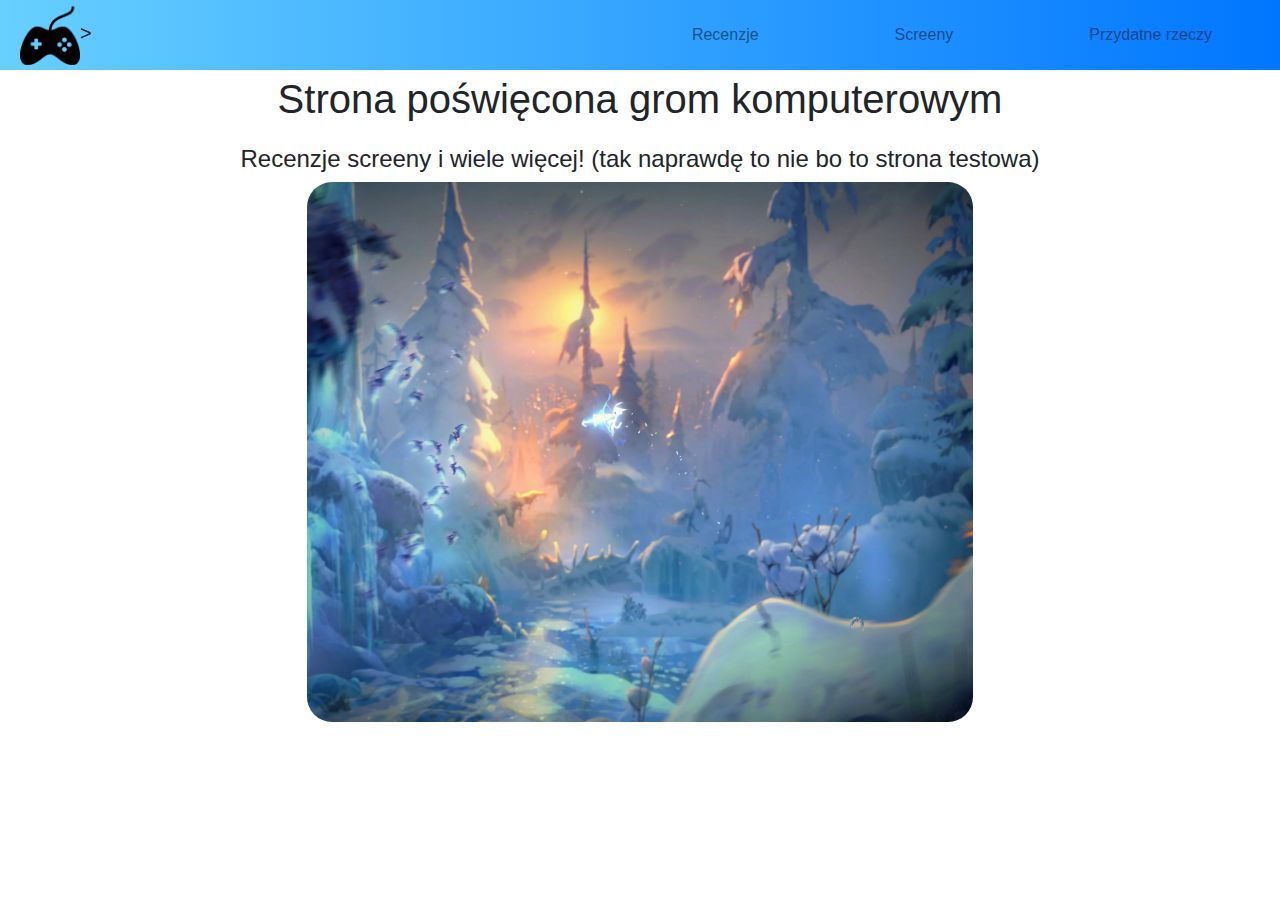
<file: index.html>
﻿<!DOCTYPE html>

<html lang="en" xmlns="http://www.w3.org/1999/xhtml"></html>
<head>
    <meta charset="utf-8" />
    <meta name="viewport" content =" "width="device-width, initial-scale=1.0" />
    <meta http-equiv="X-UA-Compatible" content = "ie-edge" />
    <title>Gierki komputerowe</title>
    <link rel="icon" href="https://cdn1.iconfinder.com/data/icons/locations-redesign/48/Games1-512.png">
    <link rel="stylesheet" href="stylesheet.css">
    <link rel="stylesheet" href="https://stackpath.bootstrapcdn.com/bootstrap/4.4.1/css/bootstrap.min.css" integrity="sha384-Vkoo8x4CGsO3+Hhxv8T/Q5PaXtkKtu6ug5TOeNV6gBiFeWPGFN9MuhOf23Q9Ifjh" crossorigin="anonymous">
</head>
<body>
    <section id="nav-bar">
        <nav class="navbar navbar-expand-lg navbar-light">
            <a class="navbar-brand" href="index.html"><img src = "images/joystick.png">></a>
            <button class="navbar-toggler" type="button" data-toggle="collapse" data-target="#navbarNav" aria-controls="navbarNav" aria-expanded="false" aria-label="Toggle navigation">
              <span class="navbar-toggler-icon"></span>
            </button>
            <div class="collapse navbar-collapse" id="navbarNav">
              <ul class="navbar-nav ml-auto">
                <li class="nav-item">
                  <a class="nav-link" href="reviews.html">Recenzje</a>
                </li>
                <li class="nav-item">
                  <a class="nav-link" href="screens.html">Screeny</a>
                </li>
                <li class="nav-item">
                  <a class="nav-link" href="useful.html">Przydatne rzeczy</a>
                </li>
              </ul>
            </div>
          </nav>
    </section>
    <section id="banner">
        <div class="container">
            <p class = "title">Strona poświęcona grom komputerowym</p>
            <h4 class = "promo">Recenzje screeny i wiele więcej! (tak naprawdę to nie bo to strona testowa)</h4>
            <a onmouseout="" onmouseover="" href="https://store.steampowered.com/app/1057090/Ori_and_the_Will_of_the_Wisps/">
            <img src = "images/screenori.webp" class = "screen"></img>
            </a>
        </div>
    </section>

</body>
</html>
</file>
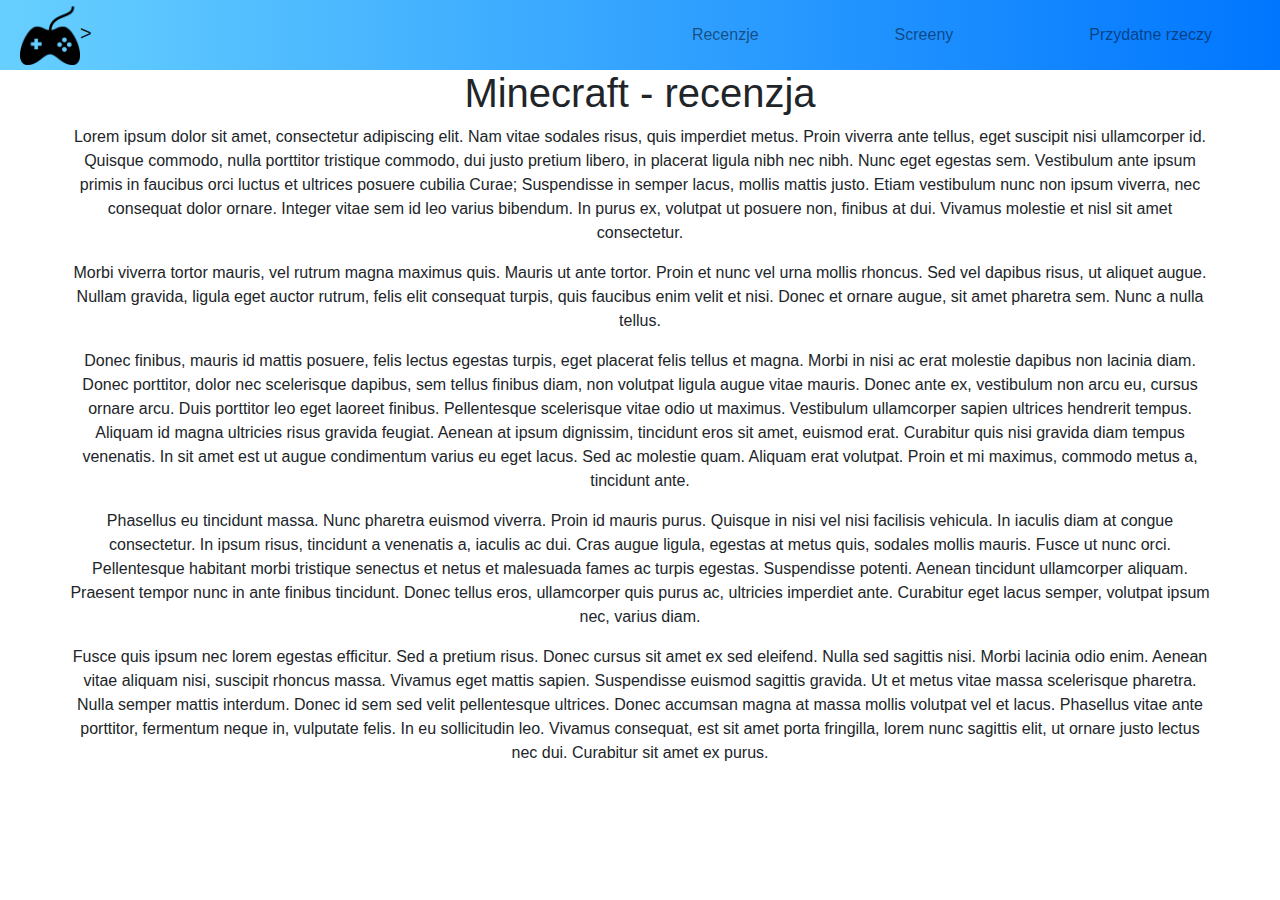
<file: reviews.html>
﻿<!DOCTYPE html>

<html lang="en" xmlns="http://www.w3.org/1999/xhtml"></html>
<head>
    <meta charset="utf-8" />
    <meta name="viewport" content =" "width="device-width, initial-scale=1.0" />
    <meta http-equiv="X-UA-Compatible" content = "ie-edge" />
    <title>Gierki komputerowe</title>
    <link rel="icon" href="https://cdn1.iconfinder.com/data/icons/locations-redesign/48/Games1-512.png">
    <link rel="stylesheet" href="reviews.css">
    <link rel="stylesheet" href="https://stackpath.bootstrapcdn.com/bootstrap/4.4.1/css/bootstrap.min.css" integrity="sha384-Vkoo8x4CGsO3+Hhxv8T/Q5PaXtkKtu6ug5TOeNV6gBiFeWPGFN9MuhOf23Q9Ifjh" crossorigin="anonymous">
</head>
<body>
    <section id="nav-bar">
        <nav class="navbar navbar-expand-lg navbar-light">
            <a class="navbar-brand" href="index.html"><img src = "images/joystick.png">></a>
            <button class="navbar-toggler" type="button" data-toggle="collapse" data-target="#navbarNav" aria-controls="navbarNav" aria-expanded="false" aria-label="Toggle navigation">
              <span class="navbar-toggler-icon"></span>
            </button>
            <div class="collapse navbar-collapse" id="navbarNav">
              <ul class="navbar-nav ml-auto">
                <li class="nav-item">
                  <a class="nav-link" href="reviews.html">Recenzje</a>
                </li>
                <li class="nav-item">
                  <a class="nav-link" href="screens.html">Screeny</a>
                </li>
                <li class="nav-item">
                  <a class="nav-link" href="useful.html">Przydatne rzeczy</a>
                </li>
              </ul>
            </div>
          </nav>
    </section>
    <section id = "content">
        <div class="container">
            <h1>Minecraft - recenzja</h1>
            <div class = "row">
                <p>Lorem ipsum dolor sit amet, consectetur adipiscing elit. Nam vitae sodales risus, quis imperdiet metus. Proin viverra ante tellus, eget suscipit nisi ullamcorper id. Quisque commodo, nulla porttitor tristique commodo, dui justo pretium libero, in placerat ligula nibh nec nibh. Nunc eget egestas sem. Vestibulum ante ipsum primis in faucibus orci luctus et ultrices posuere cubilia Curae; Suspendisse in semper lacus, mollis mattis justo. Etiam vestibulum nunc non ipsum viverra, nec consequat dolor ornare. Integer vitae sem id leo varius bibendum. In purus ex, volutpat ut posuere non, finibus at dui. Vivamus molestie et nisl sit amet consectetur.</p>

                <p> Morbi viverra tortor mauris, vel rutrum magna maximus quis. Mauris ut ante tortor. Proin et nunc vel urna mollis rhoncus. Sed vel dapibus risus, ut aliquet augue. Nullam gravida, ligula eget auctor rutrum, felis elit consequat turpis, quis faucibus enim velit et nisi. Donec et ornare augue, sit amet pharetra sem. Nunc a nulla tellus.</p>
                    
                <p>Donec finibus, mauris id mattis posuere, felis lectus egestas turpis, eget placerat felis tellus et magna. Morbi in nisi ac erat molestie dapibus non lacinia diam. Donec porttitor, dolor nec scelerisque dapibus, sem tellus finibus diam, non volutpat ligula augue vitae mauris. Donec ante ex, vestibulum non arcu eu, cursus ornare arcu. Duis porttitor leo eget laoreet finibus. Pellentesque scelerisque vitae odio ut maximus. Vestibulum ullamcorper sapien ultrices hendrerit tempus. Aliquam id magna ultricies risus gravida feugiat. Aenean at ipsum dignissim, tincidunt eros sit amet, euismod erat. Curabitur quis nisi gravida diam tempus venenatis. In sit amet est ut augue condimentum varius eu eget lacus. Sed ac molestie quam. Aliquam erat volutpat. Proin et mi maximus, commodo metus a, tincidunt ante.</p>
                    
                <p> Phasellus eu tincidunt massa. Nunc pharetra euismod viverra. Proin id mauris purus. Quisque in nisi vel nisi facilisis vehicula. In iaculis diam at congue consectetur. In ipsum risus, tincidunt a venenatis a, iaculis ac dui. Cras augue ligula, egestas at metus quis, sodales mollis mauris. Fusce ut nunc orci. Pellentesque habitant morbi tristique senectus et netus et malesuada fames ac turpis egestas. Suspendisse potenti. Aenean tincidunt ullamcorper aliquam. Praesent tempor nunc in ante finibus tincidunt. Donec tellus eros, ullamcorper quis purus ac, ultricies imperdiet ante. Curabitur eget lacus semper, volutpat ipsum nec, varius diam.</p>
                    
                <p>Fusce quis ipsum nec lorem egestas efficitur. Sed a pretium risus. Donec cursus sit amet ex sed eleifend. Nulla sed sagittis nisi. Morbi lacinia odio enim. Aenean vitae aliquam nisi, suscipit rhoncus massa. Vivamus eget mattis sapien. Suspendisse euismod sagittis gravida. Ut et metus vitae massa scelerisque pharetra. Nulla semper mattis interdum. Donec id sem sed velit pellentesque ultrices. Donec accumsan magna at massa mollis volutpat vel et lacus. Phasellus vitae ante porttitor, fermentum neque in, vulputate felis. In eu sollicitudin leo. Vivamus consequat, est sit amet porta fringilla, lorem nunc sagittis elit, ut ornare justo lectus nec dui. Curabitur sit amet ex purus.</p>
            </div>
        </div>
    </section>

</body>
</html>
</file>
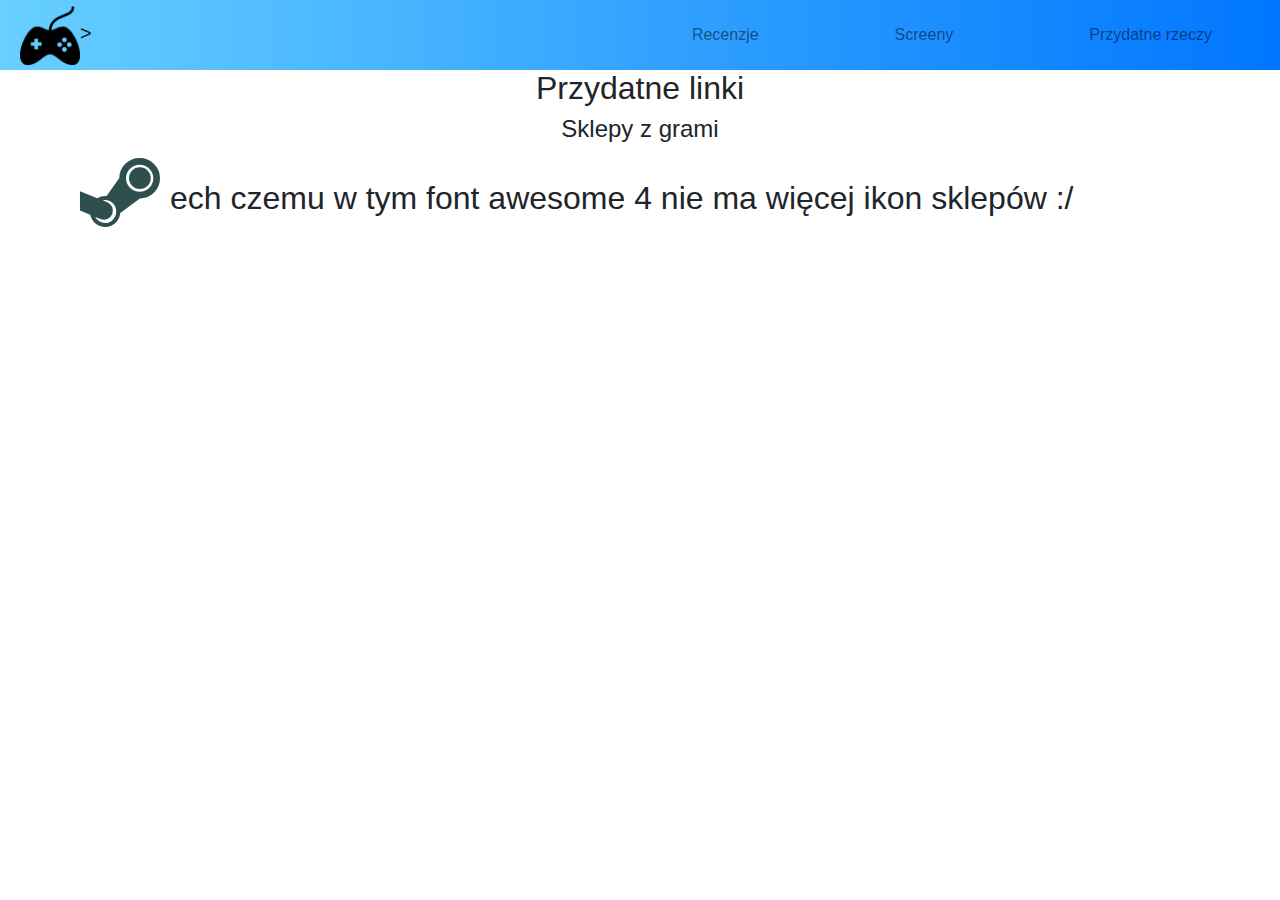
<file: useful.html>
﻿<!DOCTYPE html>

<html lang="en" xmlns="http://www.w3.org/1999/xhtml"></html>
<head>
    <meta charset="utf-8" />
    <meta name="viewport" content =" "width="device-width, initial-scale=1.0" />
    <meta http-equiv="X-UA-Compatible" content = "ie-edge" />
    <title>Gierki komputerowe</title>
    <link rel="icon" href="https://cdn1.iconfinder.com/data/icons/locations-redesign/48/Games1-512.png">
    <link rel="stylesheet" href="useful.css">
    <link rel="stylesheet" href="https://stackpath.bootstrapcdn.com/bootstrap/4.4.1/css/bootstrap.min.css" integrity="sha384-Vkoo8x4CGsO3+Hhxv8T/Q5PaXtkKtu6ug5TOeNV6gBiFeWPGFN9MuhOf23Q9Ifjh" crossorigin="anonymous">
    <link rel="stylesheet" href="https://stackpath.bootstrapcdn.com/font-awesome/4.7.0/css/font-awesome.min.css">
</head>
<body>
    <section id="nav-bar">
        <nav class="navbar navbar-expand-lg navbar-light">
            <a class="navbar-brand" href="index.html"><img src = "images/joystick.png">></a>
            <button class="navbar-toggler" type="button" data-toggle="collapse" data-target="#navbarNav" aria-controls="navbarNav" aria-expanded="false" aria-label="Toggle navigation">
              <span class="navbar-toggler-icon"></span>
            </button>
            <div class="collapse navbar-collapse" id="navbarNav">
              <ul class="navbar-nav ml-auto">
                <li class="nav-item">
                  <a class="nav-link" href="reviews.html">Recenzje</a>
                </li>
                <li class="nav-item">
                  <a class="nav-link" href="screens.html">Screeny</a>
                </li>
                <li class="nav-item">
                  <a class="nav-link" href="useful.html">Przydatne rzeczy</a>
                </li>
              </ul>
            </div>
          </nav>
    </section>
    <section id = "content">
    <div class = "container">
    <h2 class = "title">Przydatne linki</h2>
    <h4 class="title">Sklepy z grami</h4>
    <div class = "row">
            <a href = "https://store.steampowered.com" class = "pic-ref">
                <i class="fa fa-steam fa-5x" aria-hidden="true"></i>
            </a>
            <h2>ech czemu w tym font awesome 4 nie ma więcej ikon sklepów :/</h2>
    </div>
    </div>
    </section>

</body>
</html>
</file>
<file: stylesheet.css>
@import url('https://fonts.googleapis.com/css?family=Playfair+Display&display=swap');
*
{
    margin: 0;
    padding: 0;
}
body
{
    font-family: 'Playfair Display', serif;
}
#nav-bar
{
    position: sticky;
    top: 0;
    z-index: 10;
}
.navbar
{
    background-image: linear-gradient(to right, #67D0FF, #0076FF);
    padding: 0 !important;
    margin-top: -25px;
}
.navbar-brand img
{
    padding-left: 20;
    height: 60;
}
.navbar-nav li
{
    padding: 0 60px;
}
.navbar-nav li a
{
    color: #000000;
}



.title
{
    text-align: center;
    font-size: 40px;
}
.promo
{
    text-align: center;
}
.screen
{
    width: 60%;
    height: 60%;
    margin-left: auto;
    margin-right: auto;
    display: block;
    border-radius: 25px;
}
.authorName
{
    text-align: center;
}
</file>
<file: reviews.css>
@import url('https://fonts.googleapis.com/css?family=Playfair+Display&display=swap');
*
{
    margin: 0;
    padding: 0;
}
body
{
    font-family: 'Playfair Display', serif;
}
#nav-bar
{
    position: sticky;
    top: 0;
    z-index: 10;
}
.navbar
{
    background-image: linear-gradient(to right, #67D0FF, #0076FF);
    padding: 0 !important;
    margin-top: -25px;
}
.navbar-brand img
{
    padding-left: 20;
    height: 60;
}
.navbar-nav li
{
    padding: 0 60px;
}
.navbar-nav li a
{
    color: #000000;
}

.container
{
    text-align: center;
}


.authorName
{
    text-align: center;
}
</file>
<file: useful.css>
@import url('https://fonts.googleapis.com/css?family=Playfair+Display&display=swap');
*
{
    margin: 0;
    padding: 0;
}
body
{
    font-family: 'Playfair Display', serif;
}
#nav-bar
{
    position: sticky;
    top: 0;
    z-index: 10;
}
.navbar
{
    background-image: linear-gradient(to right, #67D0FF, #0076FF);
    padding: 0 !important;
    margin-top: -25px;
}
.navbar-brand img
{
    padding-left: 20;
    height: 60;
}
.navbar-nav li
{
    padding: 0 60px;
}
.navbar-nav li a
{
    color: #000000;
}
.fa
{
    height: 100px;
    width: 100px;
    color: darkslategray;
    text-align: center;
}
.title
{
    text-align: center;
}
.row
{
    display: flex;
    flex-wrap: wrap;
    align-items: center;
}
.authorName
{
    text-align: center;
}
</file>
